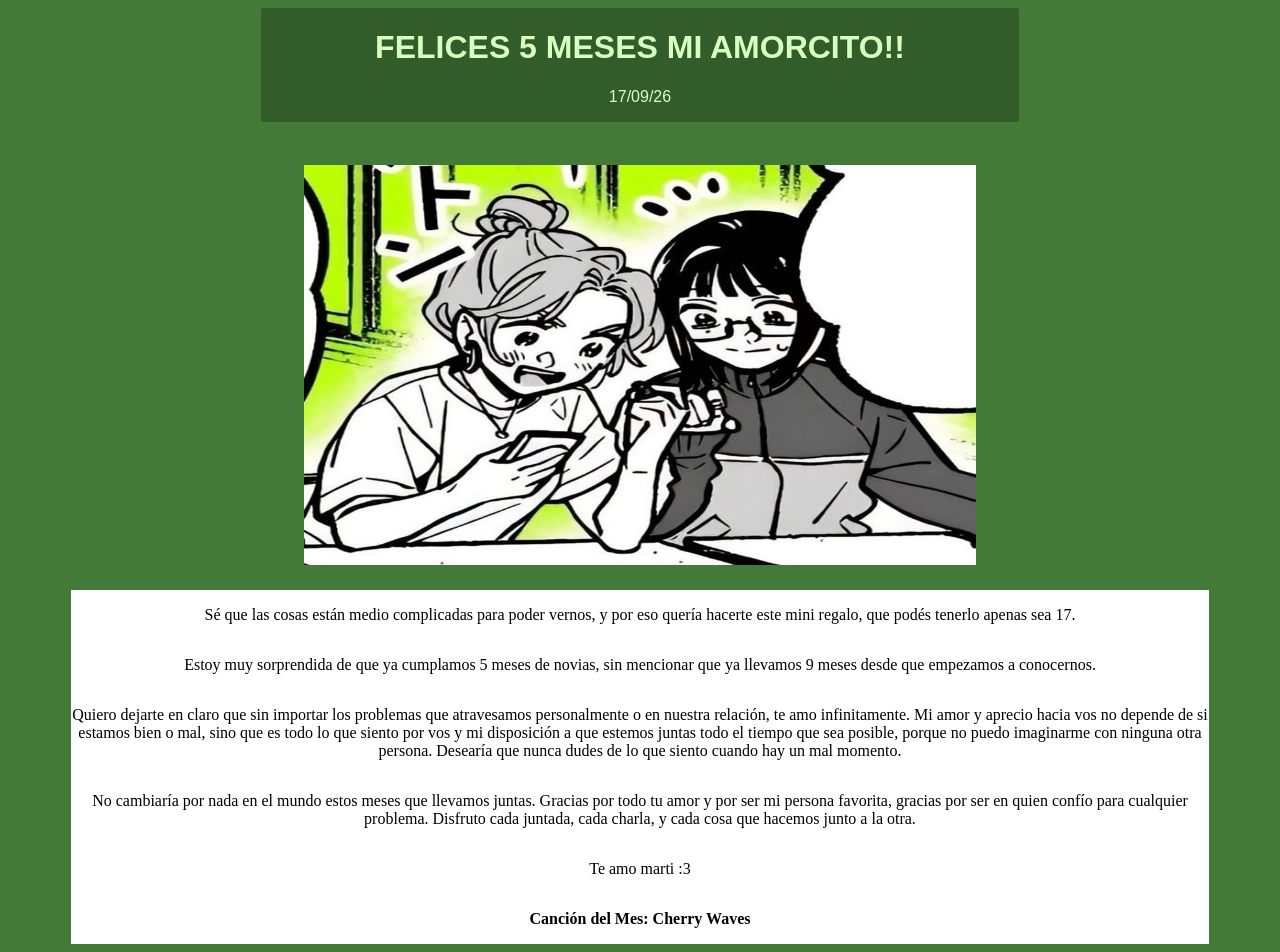
<file: pagina2.html>
<!DOCTYPE html>
<html lang="es">
<head>
    <meta charset="UTF-8">
    <meta name="viewport" content="width=device-width, initial-scale=1.0">
    <link rel="shortcut icon" href="/favicon.ico" type="image/x-icon">
    <link rel="icon" href="/favicon.ico" type="image/x-icon">
    <title>Te amo!</title>
</head>
<body>
<div class="titulo">
<b><h1>FELICES 5 MESES MI AMORCITO!!</h1></b>
<p>17/09/26</p>
</div>

<div class="imagen">
    <img width="70%" src="mitsuaya.jpg" alt="">
</div>

<div class="carta">
    <p>Sé que las cosas están medio complicadas para poder vernos, y por eso quería hacerte este mini regalo, que podés tenerlo
        apenas sea 17.</p>
    <p>Estoy muy sorprendida de que ya cumplamos 5 meses de novias, sin mencionar que ya llevamos 9 meses
        desde que empezamos a conocernos.
    </p>
    <p>Quiero dejarte en claro que sin importar los problemas que atravesamos personalmente o en nuestra
        relación, te amo infinitamente. Mi amor y aprecio hacia vos no depende de si estamos bien o mal,
        sino que es todo lo que siento por vos y mi disposición a que estemos juntas todo el tiempo que
        sea posible, porque no puedo imaginarme con ninguna otra persona. Desearía que nunca dudes de lo 
        que siento cuando hay un mal momento.
    </p>
    <p>No cambiaría por nada en el mundo estos meses que llevamos juntas. Gracias por todo tu amor
        y por ser mi persona favorita, gracias por ser 
        en quien confío para cualquier problema. 
        Disfruto cada juntada, cada charla, y cada cosa que hacemos junto
        a la otra. 
    </p>
    <p>Te amo marti :3</p>
    <b><p>Canción del Mes: Cherry Waves</p></b>
</div>

</body>
    <link rel="stylesheet" href="style2.css">
</html>
</file>
<file: style2.css>
@keyframes aparecer {
    from {
        opacity: 0;
    }
    to {
        opacity: 1;
    }
}

body {
    opacity: 0;
    animation: aparecer 2s ease forwards;
    display: flex;
    justify-content:center;
    flex-direction: column;
    background-color: #437a37;
}

.titulo {
    margin-left: 20%;
    margin-right: 20%;
    color: #d8ffbf;
    background-color: #325c29;
    text-align: center;
    font-family:'Franklin Gothic Medium', 'Arial Narrow', Arial, sans-serif;
    border-radius: 3px;
}

.imagen {
    display: flex;
    align-content: center;
    justify-content: center;
    margin-top: 2vh;
    margin-left: 10%;
    margin-right: 10%;
    height: 400px;
    text-align: center;
    padding: 2%;
}

.carta {
    background-color: white;
    margin-left: 5%;
    margin-right: 5%;
    text-align:center;
    display: flex;
    justify-content: center;
    align-items: center;
    flex-direction: column;
    font-family:Georgia, 'Times New Roman', Times, serif;
}
</file>
